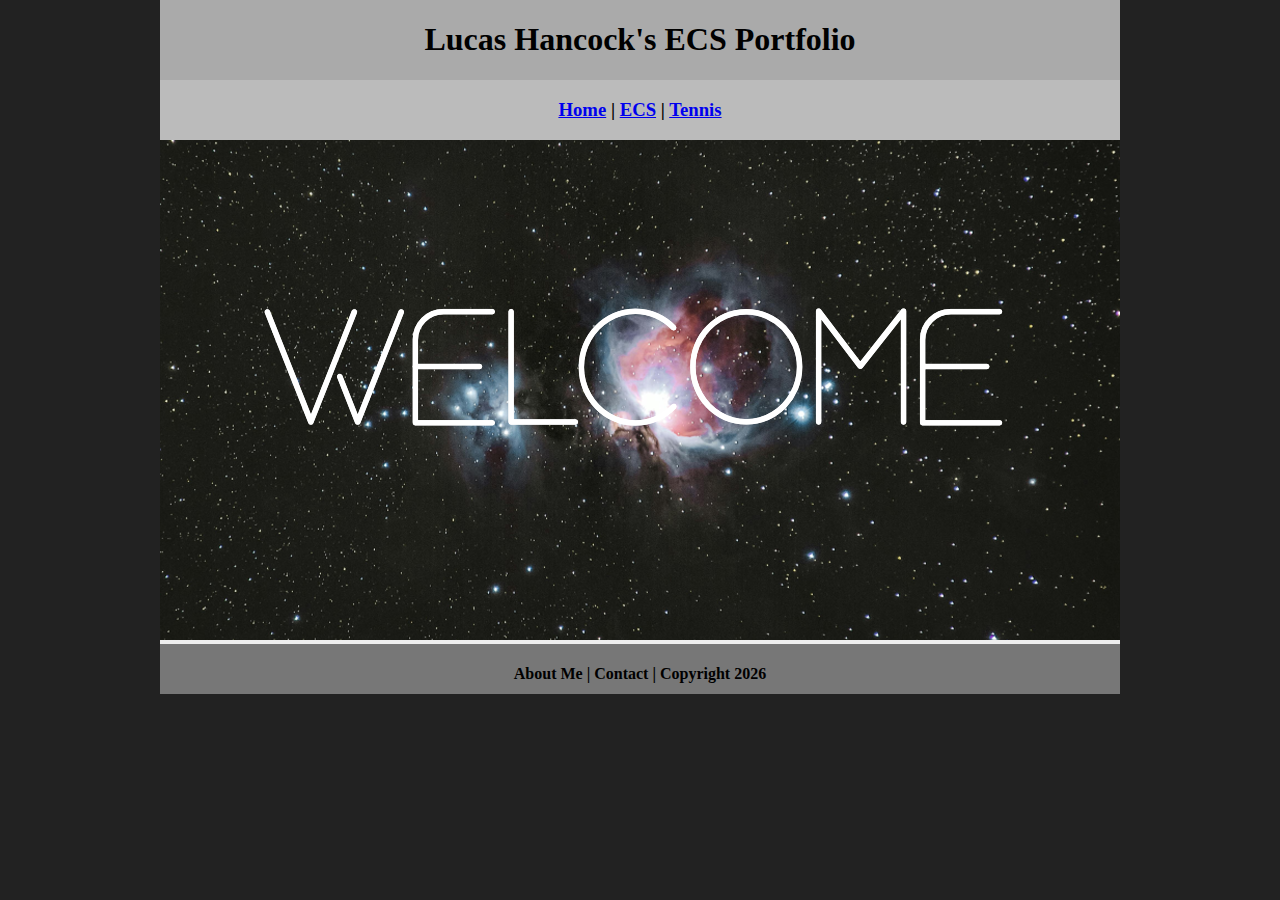
<file: index.html>
<!DOCTYPE html>
<html class="homePage">
<head>
	<!-- This is a comment! Text here will be ignored by the browser. -->
	<meta charset="UTF-8">
	<title>Lucas Hancock's ECS Portfolio</title>
	<link href="myCSS.css" rel="stylesheet" type="text/css">
</head>
<body>
<div class="container">
  <div class="header">
  	<h1>Lucas Hancock's ECS Portfolio</h1>
  </div>
  <div class="nav">
    <h3> <a href="index.html">Home</a> | <a href="ecs/index.html">ECS</a> | <a href="tennis/index.html">Tennis</a> </h3>
  </div>
  <div class="content">
	  <img src="images/welcome.png" alt="Welcome" width="960" >
  </div>
  <div class="footer">
    <h4>About Me | Contact | Copyright 2026</h4>
  </div>
</div>
</body>
</html>
</file>
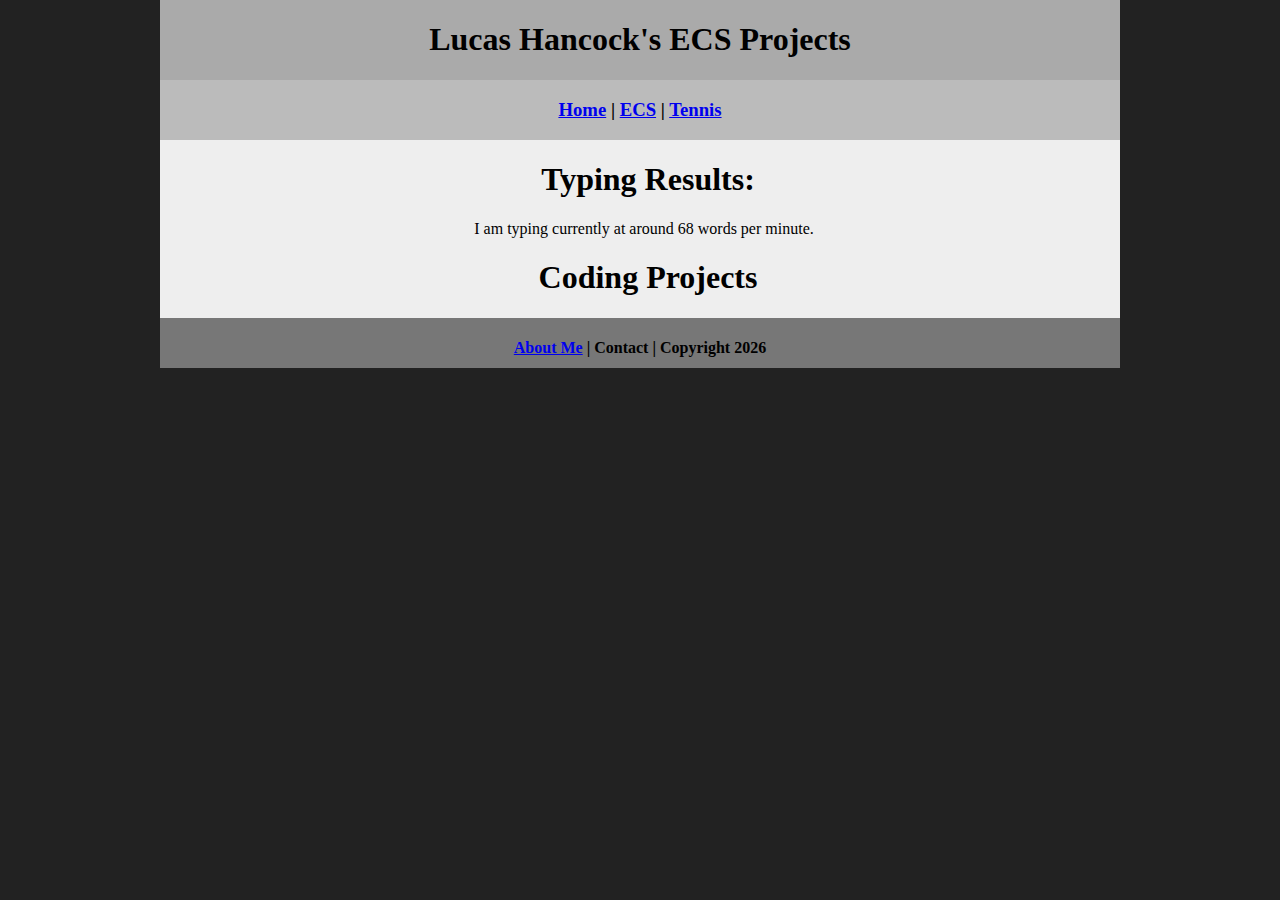
<file: ecs/index.html>
<!DOCTYPE html>
<html class="homePage">
<head>
	<!-- This is a comment! Text here will be ignored by the browser. -->
	<meta charset="UTF-8">
	<title>Lucas Hancock's ECS Projects </title>
	<link href="../myCSS.css" rel="stylesheet" type="text/css">
</head>
<body>
<div class="container">
  <div class="header">
  	<h1>Lucas Hancock's ECS Projects </h1>
  </div>
  <div class="nav">
    <h3> <a href="../index.html">Home</a> | <a href="index.html">ECS</a> | <a href="../tennis/index.html">Tennis</a> </h3>
  </div>
  <div class="content">
<h1>&nbsp;&nbsp;Typing Results:</h1>
<p>&nbsp;&nbsp;I am typing currently at around 68 words per minute.</p>
	  <h1>&nbsp;&nbsp;Coding Projects</h1>

	  
  </div>
  <div class="footer">
    <h4> <a href="../aboutme.html">About Me</a> | Contact | Copyright 2026</h4>
  </div>
</div>
</body>
</html>
</file>
<file: myCSS.css>
@charset "UTF-8";
/* This is a comment! Text here will be ignored by the browser. */
body {
	margin: 0 auto;
}
.homePage {
	background: #222222;
}
.container {
	width: 960px;
	margin: 0 auto;
}
.header {
	background: #AAAAAA;
	text-align: center;
	margin: 0px;
	padding: 5;
	float: left;
	width: 100%;
	height: 80px;
	
}
.nav {
	background: #BBBBBB;
	margin: 0px;
	padding: 5;
	float: left;
	width: 100%;
	height: 60px;
	text-align: center;
}
.content {
	background: #EEEEEE;
	margin: 0px;
	float: left;
	width: 100%;
	text-align: center;
}
.footer {
	background: #777777;
	margin: 0px;
	float: left;
	width: 100%;
	height: 50px;
	text-align: center;
}
</file>
